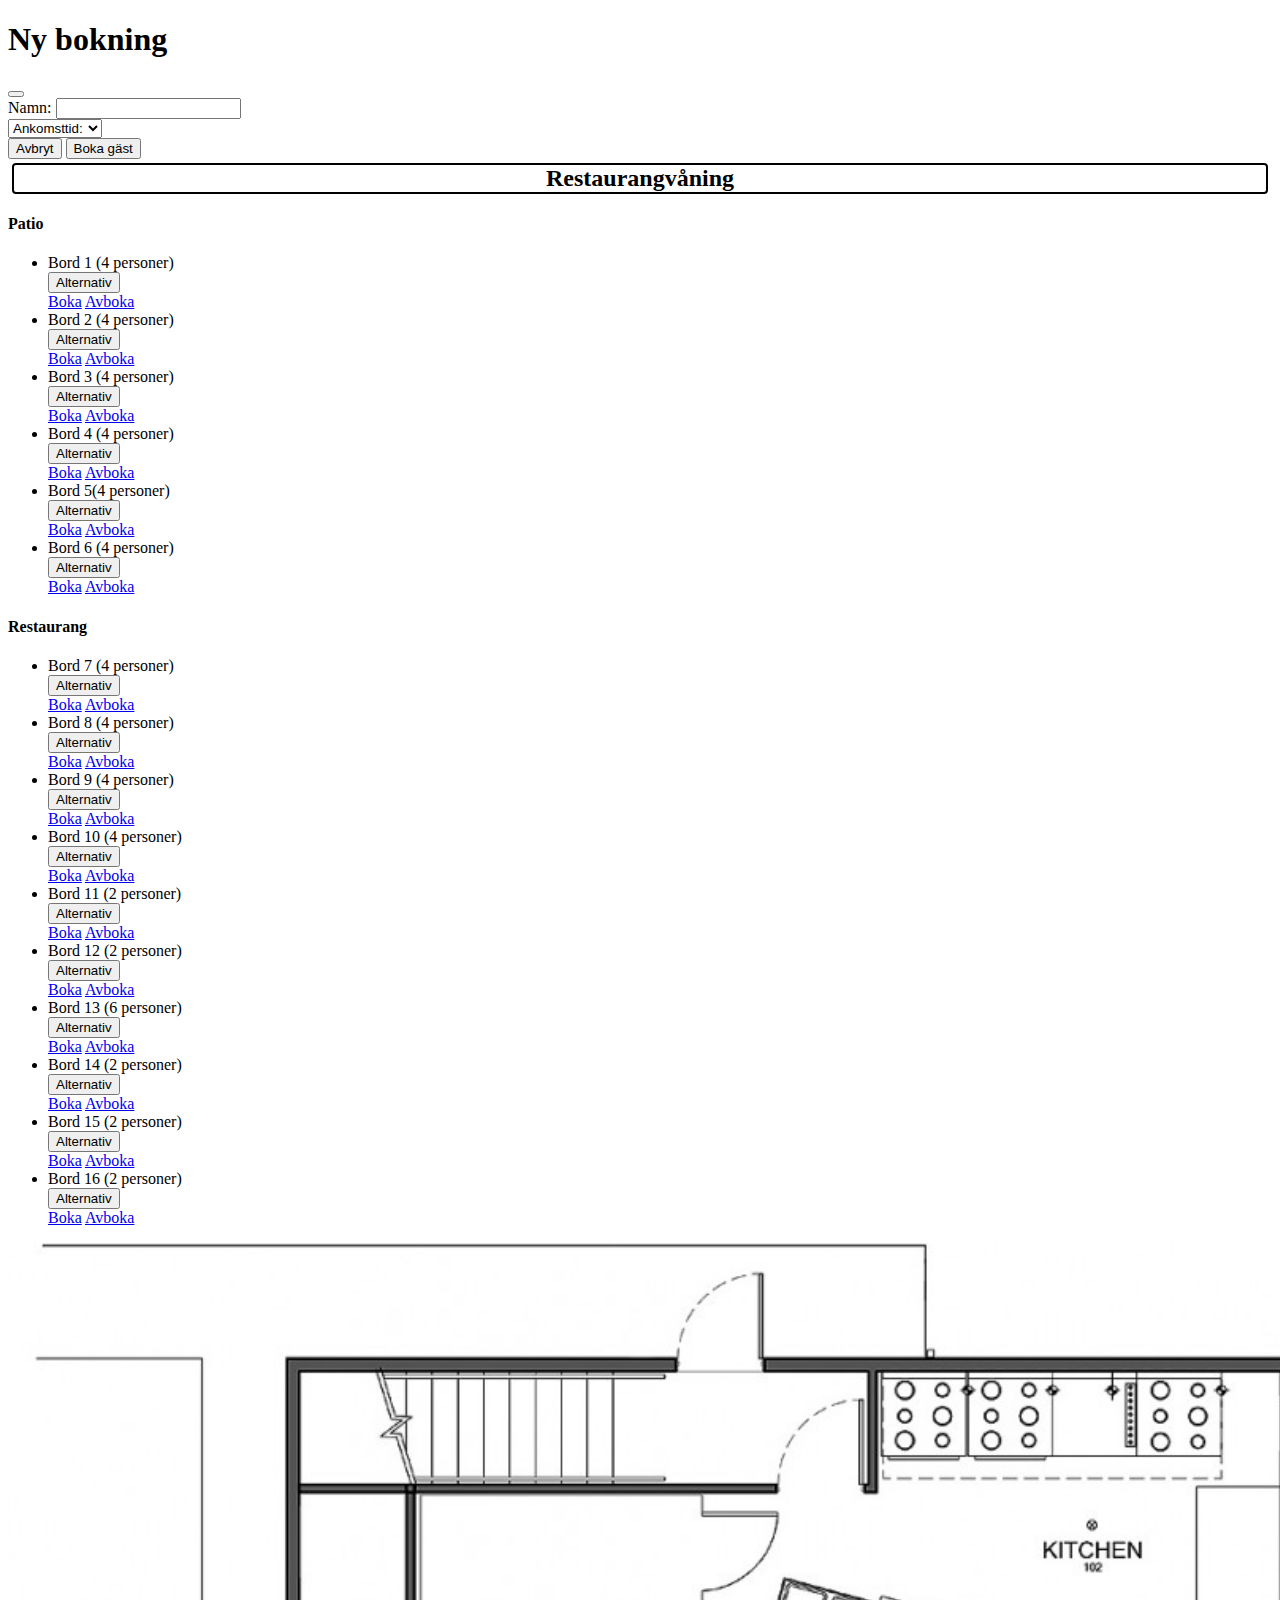
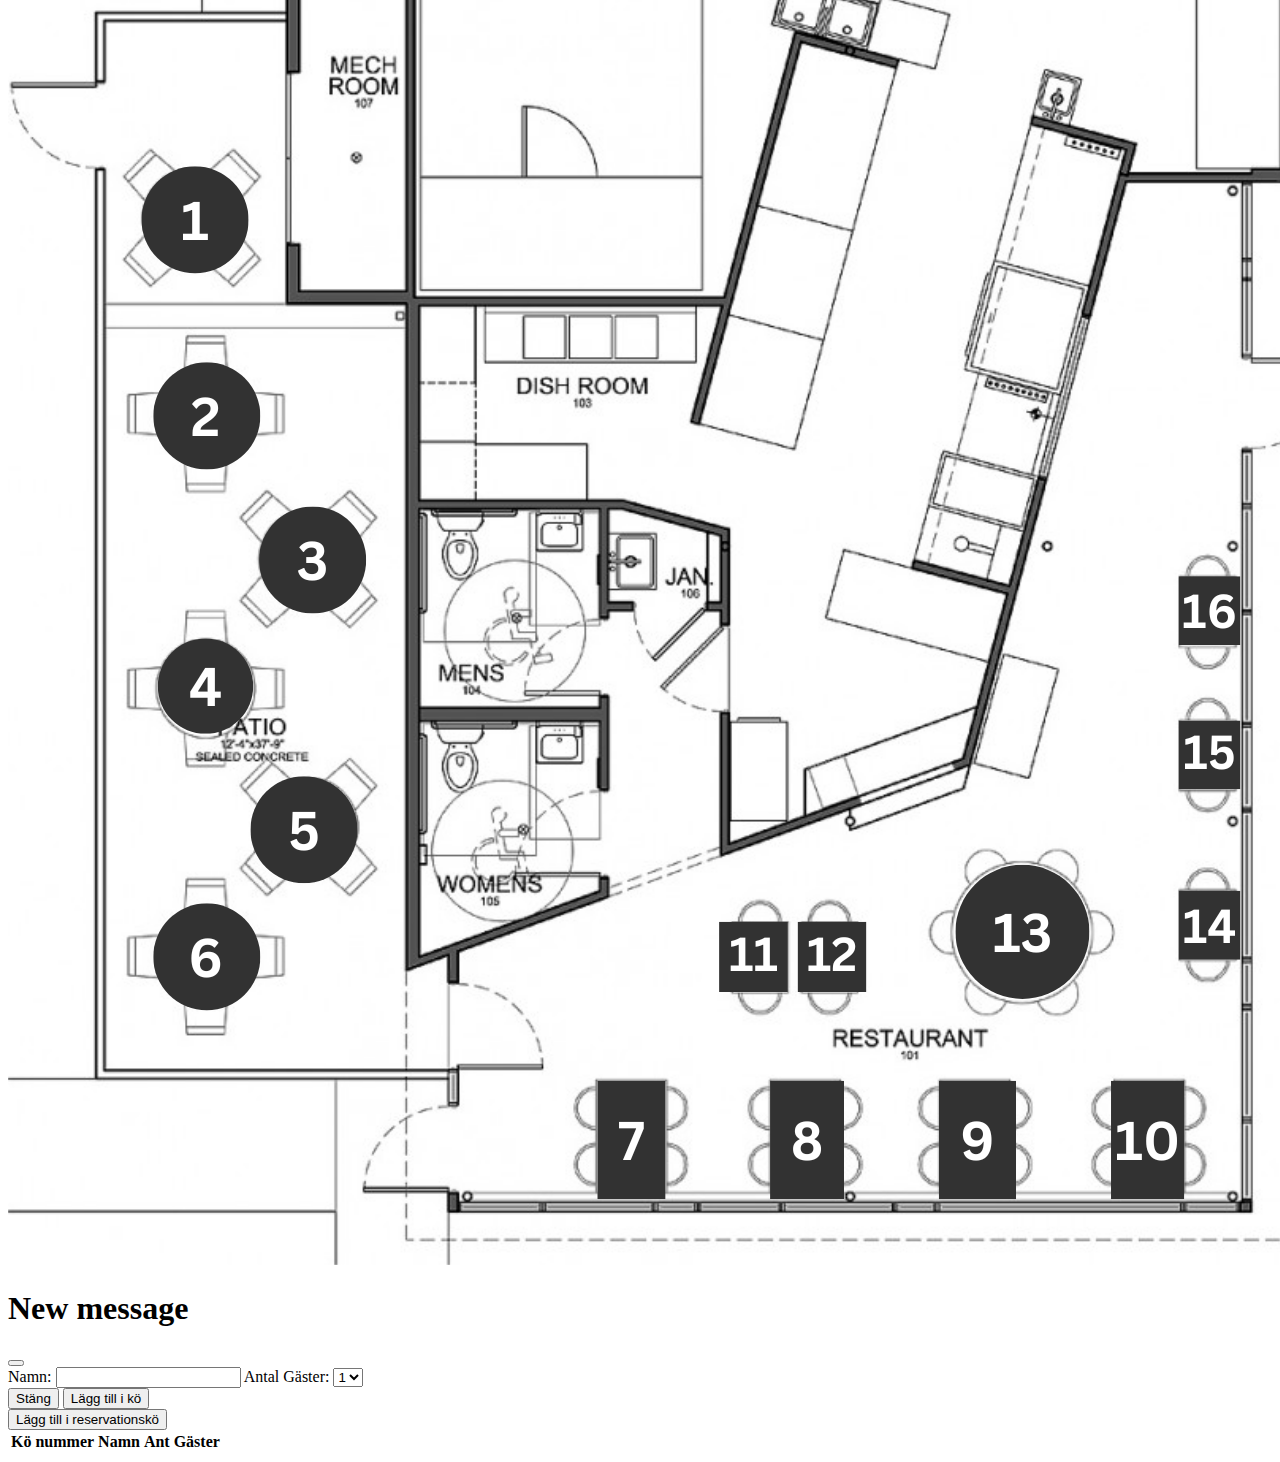
<file: index.html>
<!DOCTYPE html>
<html lang="en">

<head>
    <meta charset="UTF-8">
    <meta name="viewport" content="width=device-width, initial-scale=1.0">
    <title>Document</title>
    <link rel="stylesheet" href="https://cdn.jsdelivr.net/npm/bootstrap@5.3.2/dist/css/bootstrap.min.css"
        integrity="sha384-T3c6CoIi6uLrA9TneNEoa7RxnatzjcDSCmG1MXxSR1GAsXEV/Dwwykc2MPK8M2HN" crossorigin="anonymous">
    <link rel="stylesheet" href="resorces/css/style.css">
    <script src="https://cdn.jsdelivr.net/npm/bootstrap@5.1.3/dist/js/bootstrap.bundle.min.js"
        integrity="sha384-ka7Sk0Gln4gmtz2MlQnikT1wXgYsOg+OMhuP+IlRH9sENBO0LRn5q+8nbTov4+1p"
        crossorigin="anonymous"></script>
    <script src="https://ajax.googleapis.com/ajax/libs/jquery/3.7.1/jquery.min.js"></script>

<body class="pt-3">

    <script>
        $(document).ready(function () { //säkerställer att html-hinner ladda klart innan funktionerna körs
            /*När man klickar på Boka*/
            $('.book').click(function (e) {
                e.preventDefault();
                var tableId = $(this).data('table-id');
                $('.confirm-booking').data('table-id', tableId);
            });

            /*När man klickar på Boka gäst*/
            $('.confirm-booking').click(function (e) {
                e.preventDefault();
                var selectedTime = $('#showModal select option:selected').text(); //lagrar vald tid i variabel
                var recipientName = $('#recipient-name').val(); //lagrar namn i variabel
                //       var bookingDate = $('#booking-date').val(); // Get the selected date value
                var tableId = $(this).data('table-id');
                //  $('#selected-time-display-' + tableId).text(bookingDate + ' ' + selectedTime + " - " + recipientName);

                if (recipientName && selectedTime !== "Ankomsttid:") { // kolla om namn och tid är angivna
                    var bookingInfo = $('<p>').text(recipientName + ' - ' + selectedTime);

                    $('#selected-time-display-' + tableId).append(bookingInfo);
                    // $('#selected-time-display-' + tableId).text(recipientName + ' - ' + selectedTime);
                    $('#dropdownMenuButton-' + tableId).removeClass('btn-success').addClass('btn-danger');
                    $('#recipient-name').val(''); // tar bort input-värdet
                    $('#showModal select').val("0");
                } else {
                    alert('Vänligen fyll i både namn och ankomsttid.');
                }

                //$('#dropdownMenuButton-' + tableId).removeClass('btn-success').addClass('btn-danger');
                //$('#recipient-name').val(''); //tar bort input-värdet
                //$('#showModal select').val("0");
            });

            /*När man klickar på Avboka*/
            $('.release').click(function (e) {
                e.preventDefault();
                var tableId = $(this).data('table-id');
                $('#selected-time-display-' + tableId).text('');
                $('#dropdownMenuButton-' + tableId).removeClass('btn-danger').addClass('btn-success');
            });
        });
    </script>

    <!--Modal-->
    <div class="modal fade" id="showModal" tabindex="-1" aria-labelledby="exampleModalLabel" aria-hidden="true">
        <div class="modal-dialog">
            <div class="modal-content">
                <div class="modal-header">
                    <h1 class="modal-title fs-5" id="exampleModalLabel">Ny bokning</h1>
                    <button type="button" class="btn-close" data-bs-dismiss="modal" aria-label="Close"></button>
                </div>
                <div class="modal-body">
                    <form>
                        <div class="mb-3">
                            <label for="recipient-name" class="col-form-label">Namn:</label>
                            <input type="text" class="form-control" id="recipient-name">
                        </div>

                        <div class="mb-3">
                            <select class="form-select" aria-label="Default select example">
                                <option selected value="0">Ankomsttid:</option>
                                <option value="1">14:00-16:00</option>
                                <option value="2">14:30-16:30</option>
                                <option value="3">15:00-17:00</option>
                                <option value="4">15:30-17:30</option>
                                <option value="5">16:00-18:00</option>
                                <option value="6">16:30-18:30</option>
                                <option value="7">17:00-19:00</option>
                                <option value="8">17:30-19:30</option>
                                <option value="9">18:00-20:00</option>
                                <option value="10">18:30-20:30</option>
                                <option value="11">19:00-21:00</option>
                                <option value="12">19:30-21:30</option>
                                <option value="13">20:00-22:00</option>
                                <option value="14">20:30-22:30</option>
                                <option value="15">21:00-23:00</option>
                                <option value="16">21:30-23:30</option>
                                <option value="17">22:00-24:00</option>
                            </select>
                        </div>
                    </form>
                </div>
                <div class="modal-footer">
                    <button type="button" class="btn btn-secondary" data-bs-dismiss="modal">Avbryt</button>
                    <button type="button" class="btn btn-primary confirm-booking" data-bs-dismiss="modal">Boka
                        gäst</button>
                </div>
            </div>
        </div>
    </div>
    <h2>Restaurangvåning</h2>
    <div class="container d-flex">
        <div class="row d-block">
            <div class="col-md-8">

                <h4 class="mt-0">Patio</h4>
                <ul class="list-group mt-3">
                    <!--Bord 1-->
                    <li class="list-group-item d-flex justify-content-between align-items-center p-0">
                        Bord 1 (4 personer)<span id="selected-time-display-1"></span>
                        <div class="dropdown">
                            <button class="btn btn-success dropdown-toggle" type="button" id="dropdownMenuButton-1"
                                data-bs-toggle="dropdown" aria-haspopup="true" aria-expanded="false">
                                Alternativ
                            </button>
                            <div class="dropdown-menu" aria-labelledby="dropdownMenuButton-1">
                                <a class="dropdown-item book" data-bs-toggle="modal" data-bs-target="#showModal"
                                    data-table-id="1" href="#">Boka</a>
                                <a class="dropdown-item release" data-table-id="1" href="#">Avboka</a>
                            </div>
                        </div>
                    </li>

                    <!--Bord 2-->
                    <li class="list-group-item d-flex justify-content-between align-items-center p-0">
                        Bord 2 (4 personer) <span id="selected-time-display-2"></span>
                        <div class="dropdown">
                            <button class="btn btn-success dropdown-toggle" type="button" id="dropdownMenuButton-2"
                                data-bs-toggle="dropdown" aria-haspopup="true" aria-expanded="false">
                                Alternativ
                            </button>
                            <div class="dropdown-menu" aria-labelledby="dropdownMenuButton-2">
                                <a class="dropdown-item book" data-bs-toggle="modal" data-bs-target="#showModal"
                                    data-table-id="2" href="#">Boka</a>
                                <a class="dropdown-item release" data-table-id="2" href="#">Avboka</a>
                            </div>
                        </div>
                    </li>

                    <!--Bord 3-->
                    <li class="list-group-item d-flex justify-content-between align-items-center p-0">
                        Bord 3 (4 personer) <span id="selected-time-display-3"></span>
                        <div class="dropdown">
                            <button class="btn btn-success dropdown-toggle" type="button" id="dropdownMenuButton-3"
                                data-bs-toggle="dropdown" aria-haspopup="true" aria-expanded="false">
                                Alternativ
                            </button>
                            <div class="dropdown-menu" aria-labelledby="dropdownMenuButton-3">
                                <a class="dropdown-item book" data-bs-toggle="modal" data-bs-target="#showModal"
                                    data-table-id="3" href="#">Boka</a>
                                <a class="dropdown-item release" data-table-id="3" href="#">Avboka</a>
                            </div>
                        </div>
                    </li>

                    <!--Bord 4-->
                    <li class="list-group-item d-flex justify-content-between align-items-center p-0">
                        Bord 4 (4 personer) <span id="selected-time-display-4"></span>
                        <div class="dropdown">
                            <button class="btn btn-success dropdown-toggle" type="button" id="dropdownMenuButton-4"
                                data-bs-toggle="dropdown" aria-haspopup="true" aria-expanded="false">
                                Alternativ
                            </button>
                            <div class="dropdown-menu" aria-labelledby="dropdownMenuButton-4">
                                <a class="dropdown-item book" data-bs-toggle="modal" data-bs-target="#showModal"
                                    data-table-id="4" href="#">Boka</a>
                                <a class="dropdown-item release" data-table-id="4" href="#">Avboka</a>
                            </div>
                        </div>
                    </li>

                    <!--Bord 5-->
                    <li class="list-group-item d-flex justify-content-between align-items-center p-0">
                        Bord 5(4 personer) <span id="selected-time-display-5"></span>
                        <div class="dropdown">
                            <button class="btn btn-success dropdown-toggle" type="button" id="dropdownMenuButton-5"
                                data-bs-toggle="dropdown" aria-haspopup="true" aria-expanded="false">
                                Alternativ
                            </button>
                            <div class="dropdown-menu" aria-labelledby="dropdownMenuButton-5">
                                <a class="dropdown-item book" data-bs-toggle="modal" data-bs-target="#showModal"
                                    data-table-id="5" href="#">Boka</a>
                                <a class="dropdown-item release" data-table-id="5" href="#">Avboka</a>
                            </div>
                        </div>
                    </li>

                    <!--Bord 6-->
                    <li class="list-group-item d-flex justify-content-between align-items-center p-0">
                        Bord 6 (4 personer) <span id="selected-time-display-6"></span>
                        <div class="dropdown">
                            <button class="btn btn-success dropdown-toggle" type="button" id="dropdownMenuButton-6"
                                data-bs-toggle="dropdown" aria-haspopup="true" aria-expanded="false">
                                Alternativ
                            </button>
                            <div class="dropdown-menu" aria-labelledby="dropdownMenuButton-6">
                                <a class="dropdown-item book" data-bs-toggle="modal" data-bs-target="#showModal"
                                    data-table-id="6" href="#">Boka</a>
                                <a class="dropdown-item release" data-table-id="6" href="#">Avboka</a>
                            </div>
                        </div>
                    </li>
                </ul>
            </div>

            <div class="col-md-8">
                <h4 class="m-0">Restaurang</h4>
                <ul class="list-group mt-3">
                    <!--Bord 7-->
                    <li class="list-group-item d-flex justify-content-between align-items-center p-0">
                        Bord 7 (4 personer) <span id="selected-time-display-7"></span>
                        <div class="dropdown">
                            <button class="btn btn-success dropdown-toggle" type="button" id="dropdownMenuButton-7"
                                data-bs-toggle="dropdown" aria-haspopup="true" aria-expanded="false">
                                Alternativ
                            </button>
                            <div class="dropdown-menu" aria-labelledby="dropdownMenuButton-7">
                                <a class="dropdown-item book" data-bs-toggle="modal" data-bs-target="#showModal"
                                    data-table-id="7" href="#">Boka</a>
                                <a class="dropdown-item release" data-table-id="7" href="#">Avboka</a>
                            </div>
                        </div>
                    </li>
                    <!--Bord 8-->
                    <li class="list-group-item d-flex justify-content-between align-items-center p-0">
                        Bord 8 (4 personer) <span id="selected-time-display-8"></span>
                        <div class="dropdown">
                            <button class="btn btn-success dropdown-toggle" type="button" id="dropdownMenuButton-8"
                                data-bs-toggle="dropdown" aria-haspopup="true" aria-expanded="false">
                                Alternativ
                            </button>
                            <div class="dropdown-menu" aria-labelledby="dropdownMenuButton-8">
                                <a class="dropdown-item book" data-bs-toggle="modal" data-bs-target="#showModal"
                                    data-table-id="8" href="#">Boka</a>
                                <a class="dropdown-item release" data-table-id="8" href="#">Avboka</a>
                            </div>
                        </div>
                    </li>

                    <!--Bord 9-->
                    <li class="list-group-item d-flex justify-content-between align-items-center p-0">
                        Bord 9 (4 personer) <span id="selected-time-display-9"></span>
                        <div class="dropdown">
                            <button class="btn btn-success dropdown-toggle" type="button" id="dropdownMenuButton-9"
                                data-bs-toggle="dropdown" aria-haspopup="true" aria-expanded="false">
                                Alternativ
                            </button>
                            <div class="dropdown-menu" aria-labelledby="dropdownMenuButton-9">
                                <a class="dropdown-item book" data-bs-toggle="modal" data-bs-target="#showModal"
                                    data-table-id="9" href="#">Boka</a>
                                <a class="dropdown-item release" data-table-id="9" href="#">Avboka</a>
                            </div>
                        </div>
                    </li>

                    <!--Bord 10-->
                    <li class="list-group-item d-flex justify-content-between align-items-center p-0">
                        Bord 10 (4 personer) <span id="selected-time-display-10"></span>
                        <div class="dropdown">
                            <button class="btn btn-success dropdown-toggle" type="button" id="dropdownMenuButton-10"
                                data-bs-toggle="dropdown" aria-haspopup="true" aria-expanded="false">
                                Alternativ
                            </button>
                            <div class="dropdown-menu" aria-labelledby="dropdownMenuButton-10">
                                <a class="dropdown-item book" data-bs-toggle="modal" data-bs-target="#showModal"
                                    data-table-id="10" href="#">Boka</a>
                                <a class="dropdown-item release" data-table-id="10" href="#">Avboka</a>
                            </div>
                        </div>
                    </li>

                    <!--Bord 11-->
                    <li class="list-group-item d-flex justify-content-between align-items-center p-0">
                        Bord 11 (2 personer) <span id="selected-time-display-11"></span>
                        <div class="dropdown">
                            <button class="btn btn-success dropdown-toggle" type="button" id="dropdownMenuButton-11"
                                data-bs-toggle="dropdown" aria-haspopup="true" aria-expanded="false">
                                Alternativ
                            </button>
                            <div class="dropdown-menu" aria-labelledby="dropdownMenuButton-11">
                                <a class="dropdown-item book" data-bs-toggle="modal" data-bs-target="#showModal"
                                    data-table-id="11" href="#">Boka</a>
                                <a class="dropdown-item release" data-table-id="11" href="#">Avboka</a>
                            </div>
                        </div>
                    </li>

                    <!--Bord 12-->
                    <li class="list-group-item d-flex justify-content-between align-items-center p-0">
                        Bord 12 (2 personer) <span id="selected-time-display-12"></span>
                        <div class="dropdown">
                            <button class="btn btn-success dropdown-toggle" type="button" id="dropdownMenuButton-11"
                                data-bs-toggle="dropdown" aria-haspopup="true" aria-expanded="false">
                                Alternativ
                            </button>
                            <div class="dropdown-menu" aria-labelledby="dropdownMenuButton-12">
                                <a class="dropdown-item book" data-bs-toggle="modal" data-bs-target="#showModal"
                                    data-table-id="12" href="#">Boka</a>
                                <a class="dropdown-item release" data-table-id="12" href="#">Avboka</a>
                            </div>
                        </div>
                    </li>

                    <!--Bord 13-->
                    <li class="list-group-item d-flex justify-content-between align-items-center p-0">
                        Bord 13 (6 personer) <span id="selected-time-display-13"></span>
                        <div class="dropdown">
                            <button class="btn btn-success dropdown-toggle" type="button" id="dropdownMenuButton-13"
                                data-bs-toggle="dropdown" aria-haspopup="true" aria-expanded="false">
                                Alternativ
                            </button>
                            <div class="dropdown-menu" aria-labelledby="dropdownMenuButton-13">
                                <a class="dropdown-item book" data-bs-toggle="modal" data-bs-target="#showModal"
                                    data-table-id="13" href="#">Boka</a>
                                <a class="dropdown-item release" data-table-id="13" href="#">Avboka</a>
                            </div>
                        </div>
                    </li>

                    <!--Bord 14-->
                    <li class="list-group-item d-flex justify-content-between align-items-center p-0">
                        Bord 14 (2 personer) <span id="selected-time-display-14"></span>
                        <div class="dropdown">
                            <button class="btn btn-success dropdown-toggle" type="button" id="dropdownMenuButton-14"
                                data-bs-toggle="dropdown" aria-haspopup="true" aria-expanded="false">
                                Alternativ
                            </button>
                            <div class="dropdown-menu" aria-labelledby="dropdownMenuButton-14">
                                <a class="dropdown-item book" data-bs-toggle="modal" data-bs-target="#showModal"
                                    data-table-id="14" href="#">Boka</a>
                                <a class="dropdown-item release" data-table-id="14" href="#">Avboka</a>
                            </div>
                        </div>
                    </li>

                    <!--Bord 15-->
                    <li class="list-group-item d-flex justify-content-between align-items-center p-0">
                        Bord 15 (2 personer) <span id="selected-time-display-15"></span>
                        <div class="dropdown">
                            <button class="btn btn-success dropdown-toggle" type="button" id="dropdownMenuButton-15"
                                data-bs-toggle="dropdown" aria-haspopup="true" aria-expanded="false">
                                Alternativ
                            </button>
                            <div class="dropdown-menu" aria-labelledby="dropdownMenuButton-15">
                                <a class="dropdown-item book" data-bs-toggle="modal" data-bs-target="#showModal"
                                    data-table-id="15" href="#">Boka</a>
                                <a class="dropdown-item release" data-table-id="15" href="#">Avboka</a>
                            </div>
                        </div>
                    </li>

                    <!--Bord 16-->
                    <li class="list-group-item d-flex justify-content-between align-items-center p-0">
                        Bord 16 (2 personer) <span id="selected-time-display-16"></span>
                        <div class="dropdown">
                            <button class="btn btn-success dropdown-toggle" type="button" id="dropdownMenuButton-16"
                                data-bs-toggle="dropdown" aria-haspopup="true" aria-expanded="false">
                                Alternativ
                            </button>
                            <div class="dropdown-menu" aria-labelledby="dropdownMenuButton-16">
                                <a class="dropdown-item book" data-bs-toggle="modal" data-bs-target="#showModal"
                                    data-table-id="16" href="#">Boka</a>
                                <a class="dropdown-item release" data-table-id="16" href="#">Avboka</a>
                            </div>
                        </div>
                    </li>
                </ul>
            </div>

        </div>
        <div class="col-md-4">
            <img src="/resorces/img/1.png" class="img-fluid" alt="resturant floor">
        </div>
        <!--reservkö lista-->
        <div class="modal fade" id="showModalReservation" tabindex="-1" aria-labelledby="reservationModal"
            aria-hidden="true">
            <div class="modal-dialog">
                <div class="modal-content">
                    <div class="modal-header">
                        <h1 class="modal-title fs-5" id="reservationModal">New message</h1>
                        <button type="button" class="btn-close" data-bs-dismiss="modal" aria-label="Close"></button>
                    </div>
                    <div class="modal-body">
                        <form>
                            <div class="mb-3">
                                <label for="queName" class="col-form-label">Namn:</label>
                                <input type="text" class="form-control" id="queName">
                                <label for="antalGästerReservation" class="col-form-label">Antal Gäster:</label>
                                <select class="form-control" id="reservationAntalGaster">
                                    <option>1</option>
                                    <option>2</option>
                                    <option>3</option>
                                    <option>4</option>
                                    <option>5</option>
                                    <option>6</option>
                                </select>
                            </div>
                        </form>
                    </div>
                    <div class="modal-footer">
                        <button type="button" class="btn btn-secondary" data-bs-dismiss="modal">Stäng</button>
                        <button type="button" class="btn btn-primary" data-bs-dismiss="modal" id="addToQue">Lägg till i
                            kö</button>
                    </div>
                </div>
            </div>
        </div>
        <!--Reservation-->
        <div class="container">
            <button type="button" class="btn btn-dark" data-bs-toggle="modal"
                data-bs-target="#showModalReservation">Lägg till i reservationskö</button>
            <table class="table">
                <thead>
                    <tr>
                        <th scope="col">Kö nummer</th>
                        <th scope="col">Namn</th>
                        <th scope="col">Ant Gäster</th>
                    </tr>
                </thead>
                <tbody id="tbody">

                </tbody>
            </table>
        </div>
        <script src="./reservation.js"></script>
    </div>
</body>

</html>
</file>
<file: resorces/css/style.css>
.list-group-item {
  min-width: 600px;
}

h2 {
  margin: 4px;
  border: 2px solid black;
  text-align: center;
  border-radius: 4px;
}
</file>
